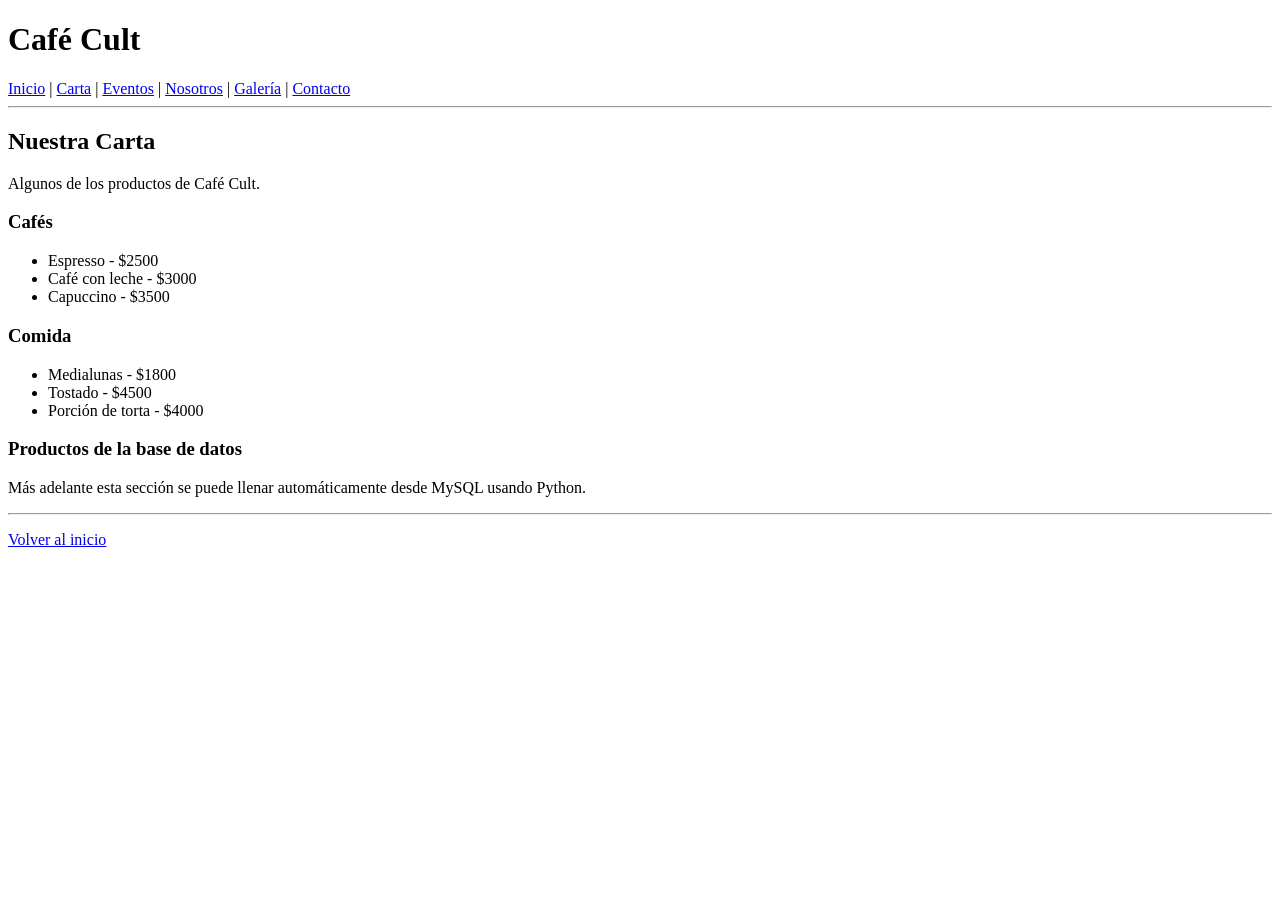
<file: carta.html>
<!DOCTYPE html>
<html lang="es">
<head>
    <meta charset="UTF-8">
    <meta name="viewport" content="width=device-width, initial-scale=1.0">
    <title>Carta | Café Cult</title>
</head>
<body>
    <header>
        <h1>Café Cult</h1>
        <nav>
            <a href="index.html">Inicio</a> |
            <a href="carta.html">Carta</a> |
            <a href="eventos.html">Eventos</a> |
            <a href="nosotros.html">Nosotros</a> |
            <a href="galeria.html">Galería</a> |
            <a href="contacto.html">Contacto</a>
        </nav>
        <hr>
    </header>

    <main>
        <h2>Nuestra Carta</h2>
        <p>Algunos de los productos de Café Cult.</p>

        <h3>Cafés</h3>
        <ul>
            <li>Espresso - $2500</li>
            <li>Café con leche - $3000</li>
            <li>Capuccino - $3500</li>
        </ul>

        <h3>Comida</h3>
        <ul>
            <li>Medialunas - $1800</li>
            <li>Tostado - $4500</li>
            <li>Porción de torta - $4000</li>
        </ul>

        <h3>Productos de la base de datos</h3>
        <p>Más adelante esta sección se puede llenar automáticamente desde MySQL usando Python.</p>
    </main>

    <footer>
        <hr>
        <p><a href="index.html">Volver al inicio</a></p>
    </footer>
</body>
</html>
</file>
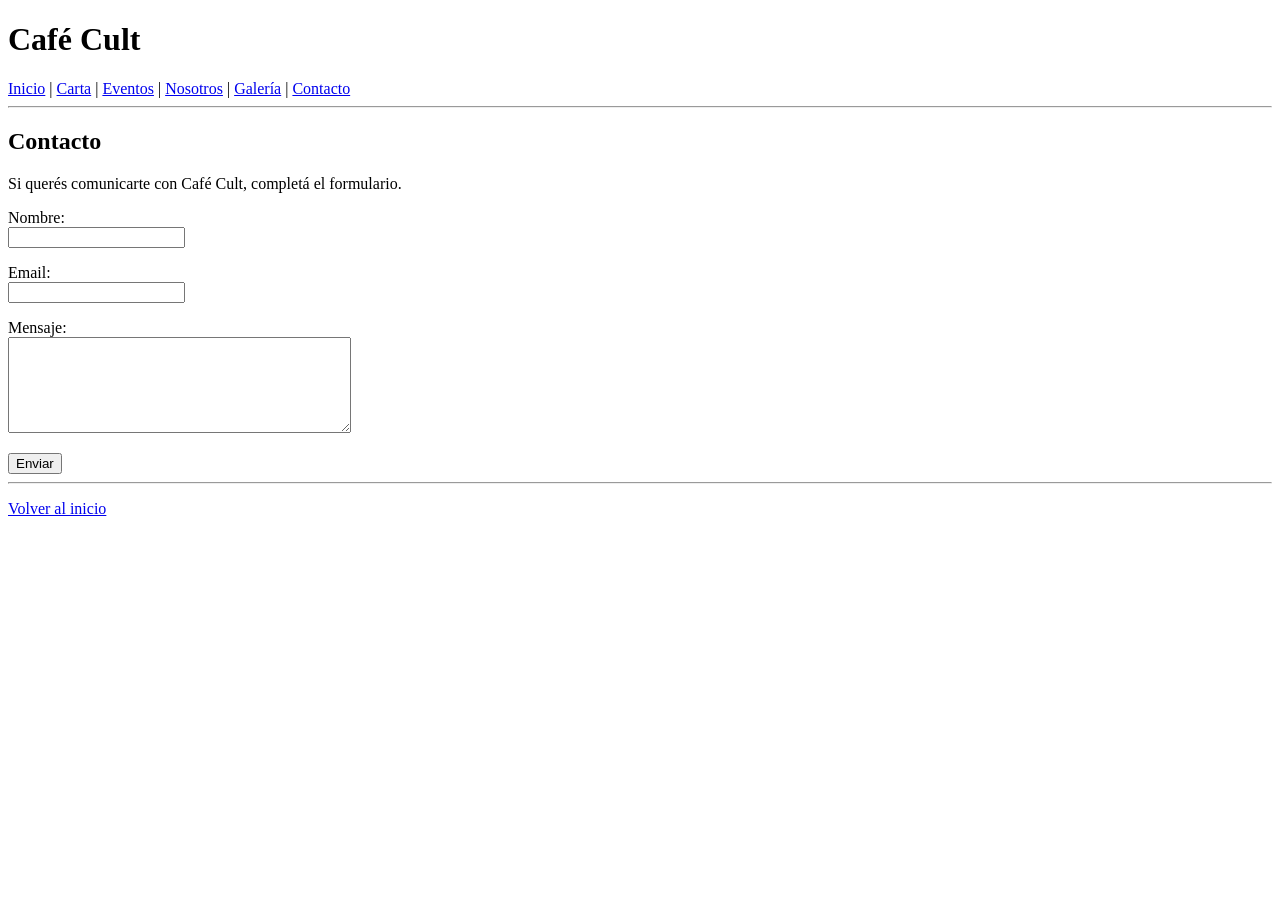
<file: contacto.html>
<!DOCTYPE html>
<html lang="es">
<head>
    <meta charset="UTF-8">
    <meta name="viewport" content="width=device-width, initial-scale=1.0">
    <title>Contacto | Café Cult</title>
</head>
<body>
    <header>
        <h1>Café Cult</h1>
        <nav>
            <a href="index.html">Inicio</a> |
            <a href="carta.html">Carta</a> |
            <a href="eventos.html">Eventos</a> |
            <a href="nosotros.html">Nosotros</a> |
            <a href="galeria.html">Galería</a> |
            <a href="contacto.html">Contacto</a>
        </nav>
        <hr>
    </header>

    <main>
        <h2>Contacto</h2>
        <p>Si querés comunicarte con Café Cult, completá el formulario.</p>

        <form action="#" method="post">
            <p>
                <label for="nombre">Nombre:</label><br>
                <input type="text" id="nombre" name="nombre">
            </p>

            <p>
                <label for="email">Email:</label><br>
                <input type="email" id="email" name="email">
            </p>

            <p>
                <label for="mensaje">Mensaje:</label><br>
                <textarea id="mensaje" name="mensaje" rows="6" cols="40"></textarea>
            </p>

            <button type="submit">Enviar</button>
        </form>
    </main>

    <footer>
        <hr>
        <p><a href="index.html">Volver al inicio</a></p>
    </footer>
</body>
</html>
</file>
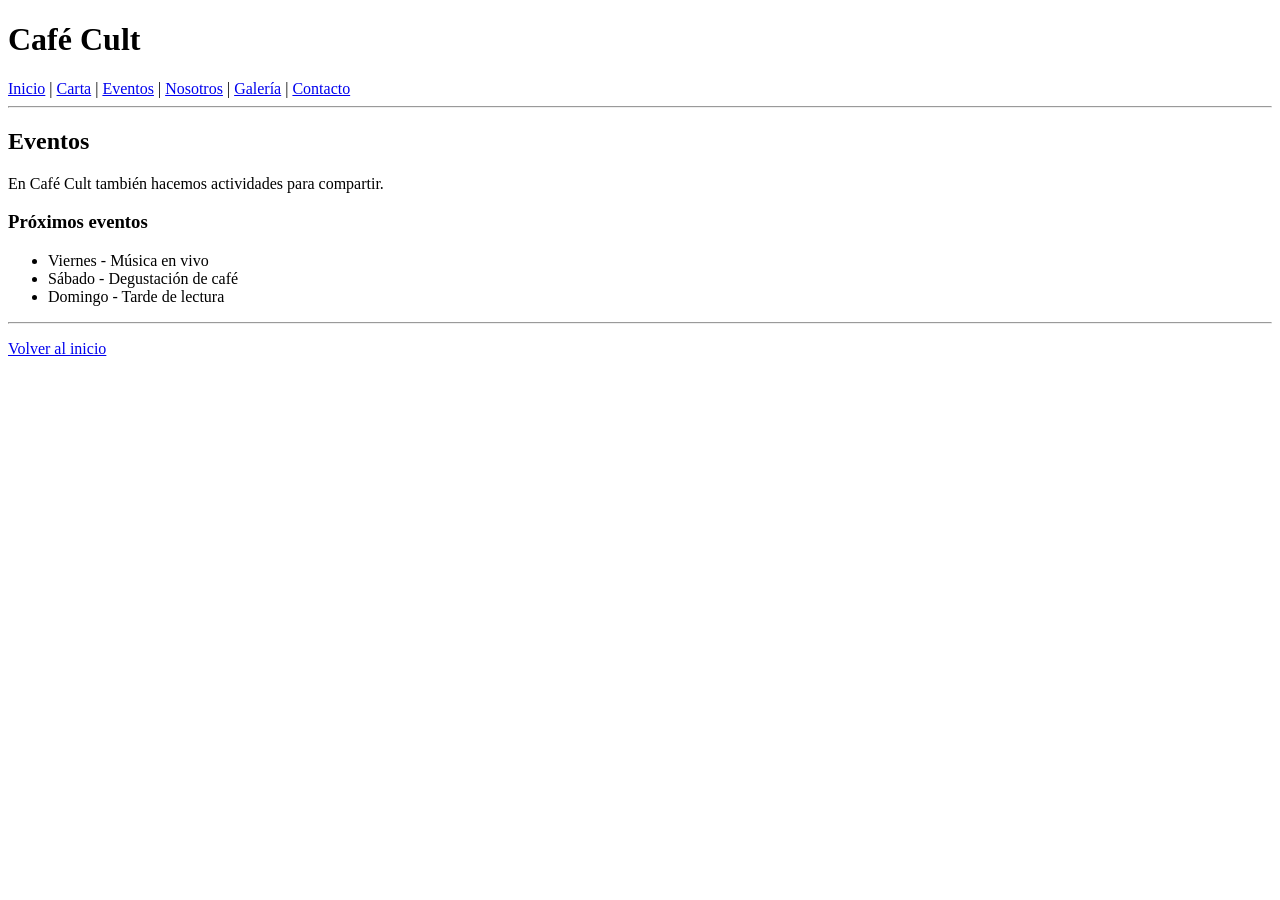
<file: eventos.html>
<!DOCTYPE html>
<html lang="es">
<head>
    <meta charset="UTF-8">
    <meta name="viewport" content="width=device-width, initial-scale=1.0">
    <title>Eventos | Café Cult</title>
</head>
<body>
    <header>
        <h1>Café Cult</h1>
        <nav>
            <a href="index.html">Inicio</a> |
            <a href="carta.html">Carta</a> |
            <a href="eventos.html">Eventos</a> |
            <a href="nosotros.html">Nosotros</a> |
            <a href="galeria.html">Galería</a> |
            <a href="contacto.html">Contacto</a>
        </nav>
        <hr>
    </header>

    <main>
        <h2>Eventos</h2>
        <p>En Café Cult también hacemos actividades para compartir.</p>

        <h3>Próximos eventos</h3>
        <ul>
            <li>Viernes - Música en vivo</li>
            <li>Sábado - Degustación de café</li>
            <li>Domingo - Tarde de lectura</li>
        </ul>
    </main>

    <footer>
        <hr>
        <p><a href="index.html">Volver al inicio</a></p>
    </footer>
</body>
</html>
</file>
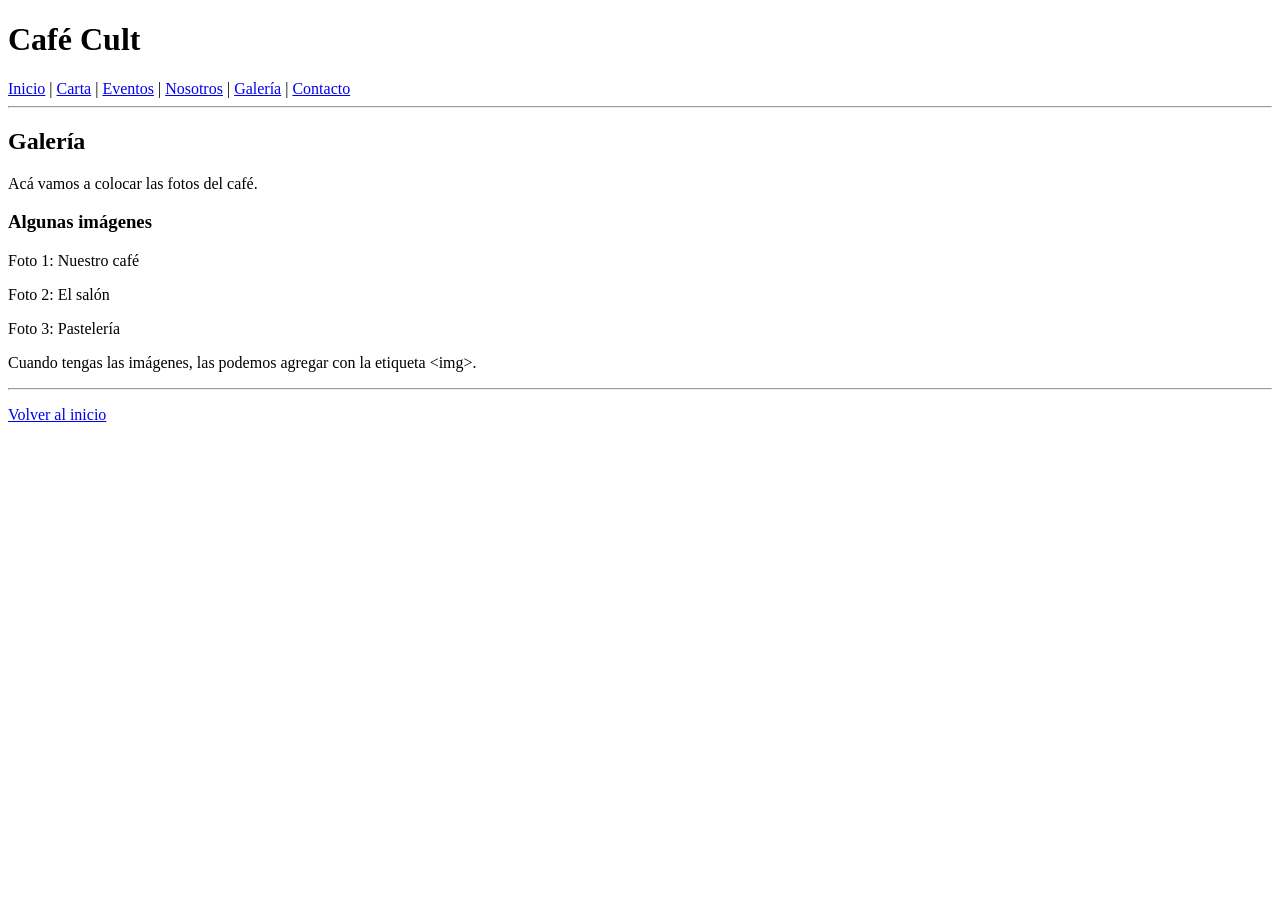
<file: galeria.html>
<!DOCTYPE html>
<html lang="es">
<head>
    <meta charset="UTF-8">
    <meta name="viewport" content="width=device-width, initial-scale=1.0">
    <title>Galería | Café Cult</title>
</head>
<body>
    <header>
        <h1>Café Cult</h1>
        <nav>
            <a href="index.html">Inicio</a> |
            <a href="carta.html">Carta</a> |
            <a href="eventos.html">Eventos</a> |
            <a href="nosotros.html">Nosotros</a> |
            <a href="galeria.html">Galería</a> |
            <a href="contacto.html">Contacto</a>
        </nav>
        <hr>
    </header>

    <main>
        <h2>Galería</h2>
        <p>Acá vamos a colocar las fotos del café.</p>

        <h3>Algunas imágenes</h3>
        <p>Foto 1: Nuestro café</p>
        <p>Foto 2: El salón</p>
        <p>Foto 3: Pastelería</p>

        <p>Cuando tengas las imágenes, las podemos agregar con la etiqueta &lt;img&gt;.</p>
    </main>

    <footer>
        <hr>
        <p><a href="index.html">Volver al inicio</a></p>
    </footer>
</body>
</html>
</file>
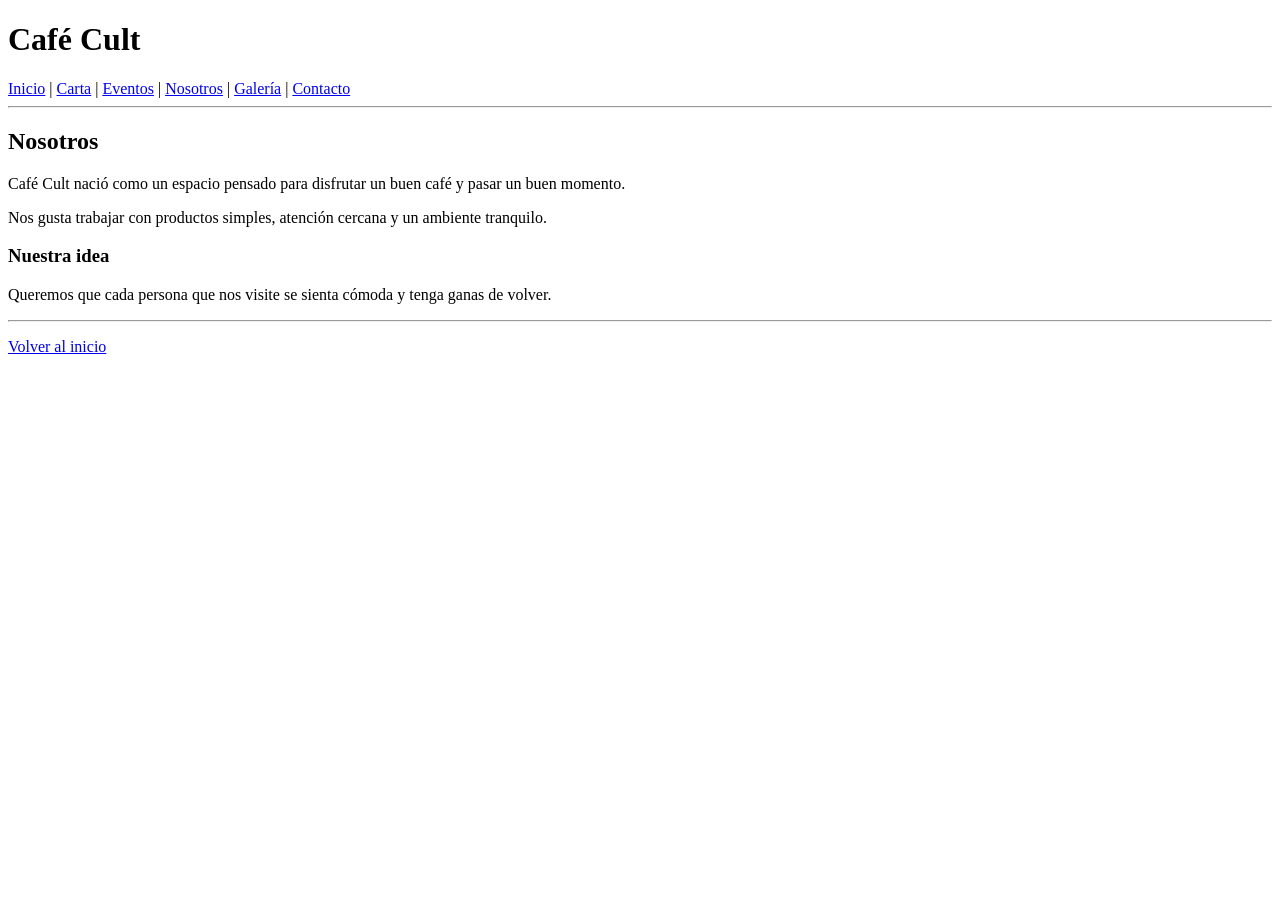
<file: nosotros.html>
<!DOCTYPE html>
<html lang="es">
<head>
    <meta charset="UTF-8">
    <meta name="viewport" content="width=device-width, initial-scale=1.0">
    <title>Nosotros | Café Cult</title>
</head>
<body>
    <header>
        <h1>Café Cult</h1>
        <nav>
            <a href="index.html">Inicio</a> |
            <a href="carta.html">Carta</a> |
            <a href="eventos.html">Eventos</a> |
            <a href="nosotros.html">Nosotros</a> |
            <a href="galeria.html">Galería</a> |
            <a href="contacto.html">Contacto</a>
        </nav>
        <hr>
    </header>

    <main>
        <h2>Nosotros</h2>
        <p>Café Cult nació como un espacio pensado para disfrutar un buen café y pasar un buen momento.</p>
        <p>Nos gusta trabajar con productos simples, atención cercana y un ambiente tranquilo.</p>

        <h3>Nuestra idea</h3>
        <p>Queremos que cada persona que nos visite se sienta cómoda y tenga ganas de volver.</p>
    </main>

    <footer>
        <hr>
        <p><a href="index.html">Volver al inicio</a></p>
    </footer>
</body>
</html>
</file>
